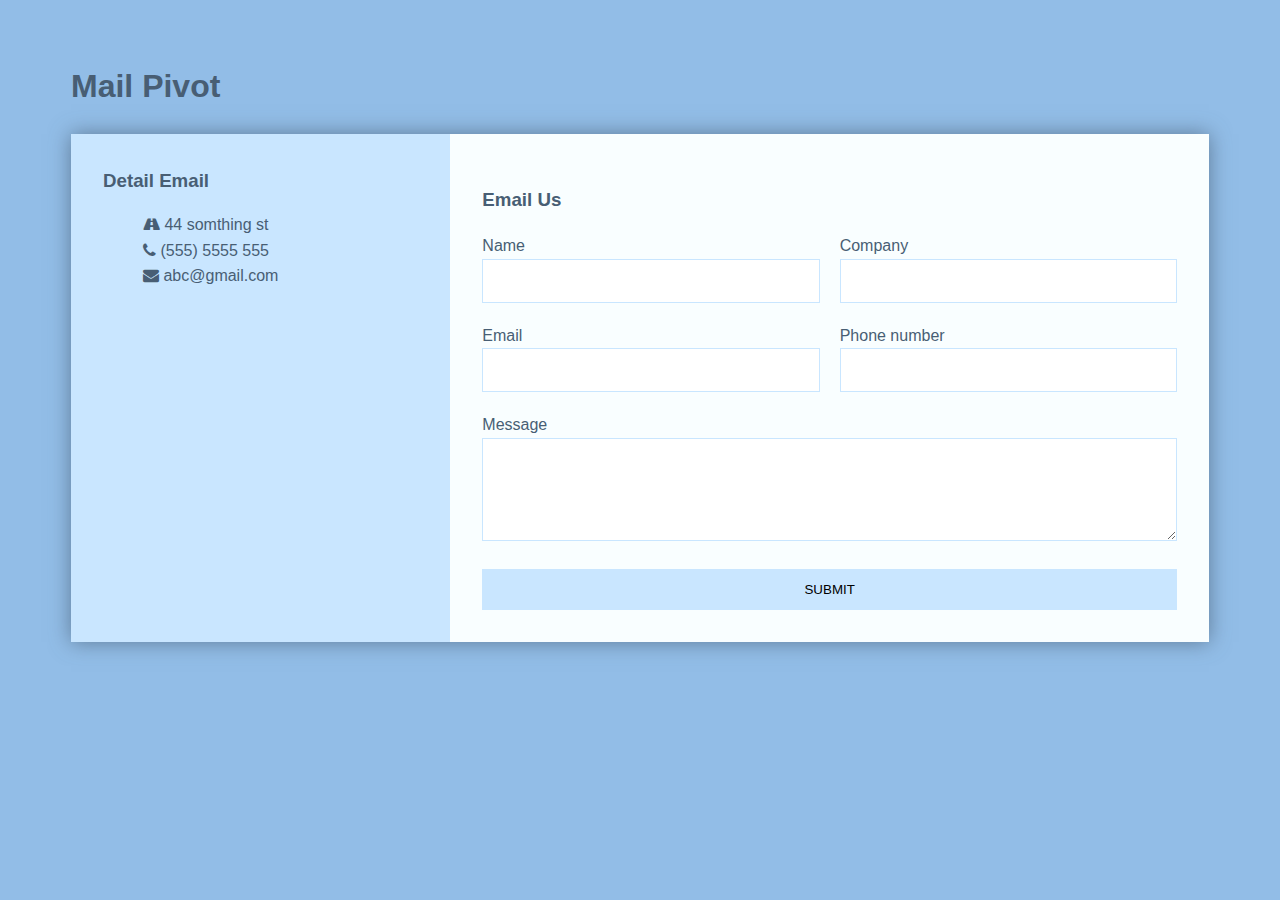
<file: hsd/mail.html>
<!DOCTYPE html>
<html>
<head>
	<meta charset="utf-8">
	<meta http-equiv="X-UA-Compatible" content="IE=edge">
	 <meta name="viewport" content="width=device-width, initial-scale=1">
    <link rel="stylesheet" href="assets/css/mailcss.css">
    <link href="https://stackpath.bootstrapcdn.com/font-awesome/4.7.0/css/font-awesome.min.css" rel="stylesheet" integrity="sha384-wvfXpqpZZVQGK6TAh5PVlGOfQNHSoD2xbE+QkPxCAFlNEevoEH3Sl0sibVcOQVnN" crossorigin="anonymous">

	<title>mail</title>
	<link rel="stylesheet" href="">
</head>
<body>
	<div class="container">
		<h1 class="brand">Mail Pivot</h1>
		<div class="wrapper">
			<div class="company-info">
				<h3>Detail Email</h3>
				<ul>
					<li> <i class="fa fa-road"></i> 44 somthing st</li>
					<li><i class="fa fa-phone"></i> (555) 5555 555</li>
					<li><i class="fa fa-envelope"></i> abc@gmail.com</li>
				</ul>
			</div>
			<div class="contact">
				<h3>Email Us</h3>
				<form >
					<p>
						<label for="Name">Name</label>
						<input type="text" name="Name">
					</p>
					<p>
						<label for="Company">Company</label>
						<input type="text" name="Company">
					</p>
					<p>
						<label for="Email">Email</label>
						<input type="email" name="Email">
					</p>
					<p>
						<label for="Phone">Phone number</label>
						<input type="text" name="Phone">
					</p>
					<p class="full">
						<label for="Message">Message</label>
						<textarea name="Message" rows="5"></textarea>
					</p>
					<p class="full">
						<button type="">Submit</button>
					</p>
				</form>
			</div>
		</div>
	</div>
	<script src="https://code.jquery.com/jquery-3.3.1.min.js"></script>
	<script src="assets/js/topjs.js"></script>
</body>
</html>
</file>
<file: hsd/assets/css/mailcss.css>
*{
	box-sizing: border-box;
}
body{
	background: #92bde7;
	color: #485e74;
	line-height: 1.6;
	font-family: sans-serif;
	padding: 1em;
}
.container{
	max-width: 1170px;
	margin-left: auto;
	margin-right: auto;
	padding: 1em;
}
ul{
	list-style: none;
}
.brand{
	text-align: center;
}
.brand span{
	color: #fff;
}
.wrapper{
	box-shadow: 0 0 20px 0 rgba(72,94,116,0.7);
}
.wrapper > *{
	padding: 1em;
}
.company-info{
	background: #c9e6ff;
}
.company-info h3,.company-info ul{
	text-align: center;
	margin: 0 0 1rem 0;
}
.contact{
	background: #f9feff;
}

.contact form{
	display: grid;
	grid-template-columns: 1fr 1fr;
	grid-gap: 20px;
}
.contact form label{
	display: block;
}
.contact form p{
	margin: 0;
}
.contact form .full{
	grid-column: 1/3;
}
.contact form button, .contact form input,.contact form textarea{
	width: 100%;
	padding: 1em;
	border:1px solid #c9e6ff;
}
.contact form button{
	background: #c9e6ff;
	border:0;
	text-transform: uppercase;
}
.contact form button:hover,.contact form button:focus{
	background: #92bde7;
	color: #fff;
	outline: 0;
	transition: background-color 2s ease-out;
}
@media(min-width: 768px){
	.wrapper{
		display: grid;
		grid-template-columns: 1fr 2fr;
	}

	.wrapper>*{
		padding:2em;
	}
	.company-info h3,.company-info ul,.brand{
		text-align: left;
	}
}
</file>
